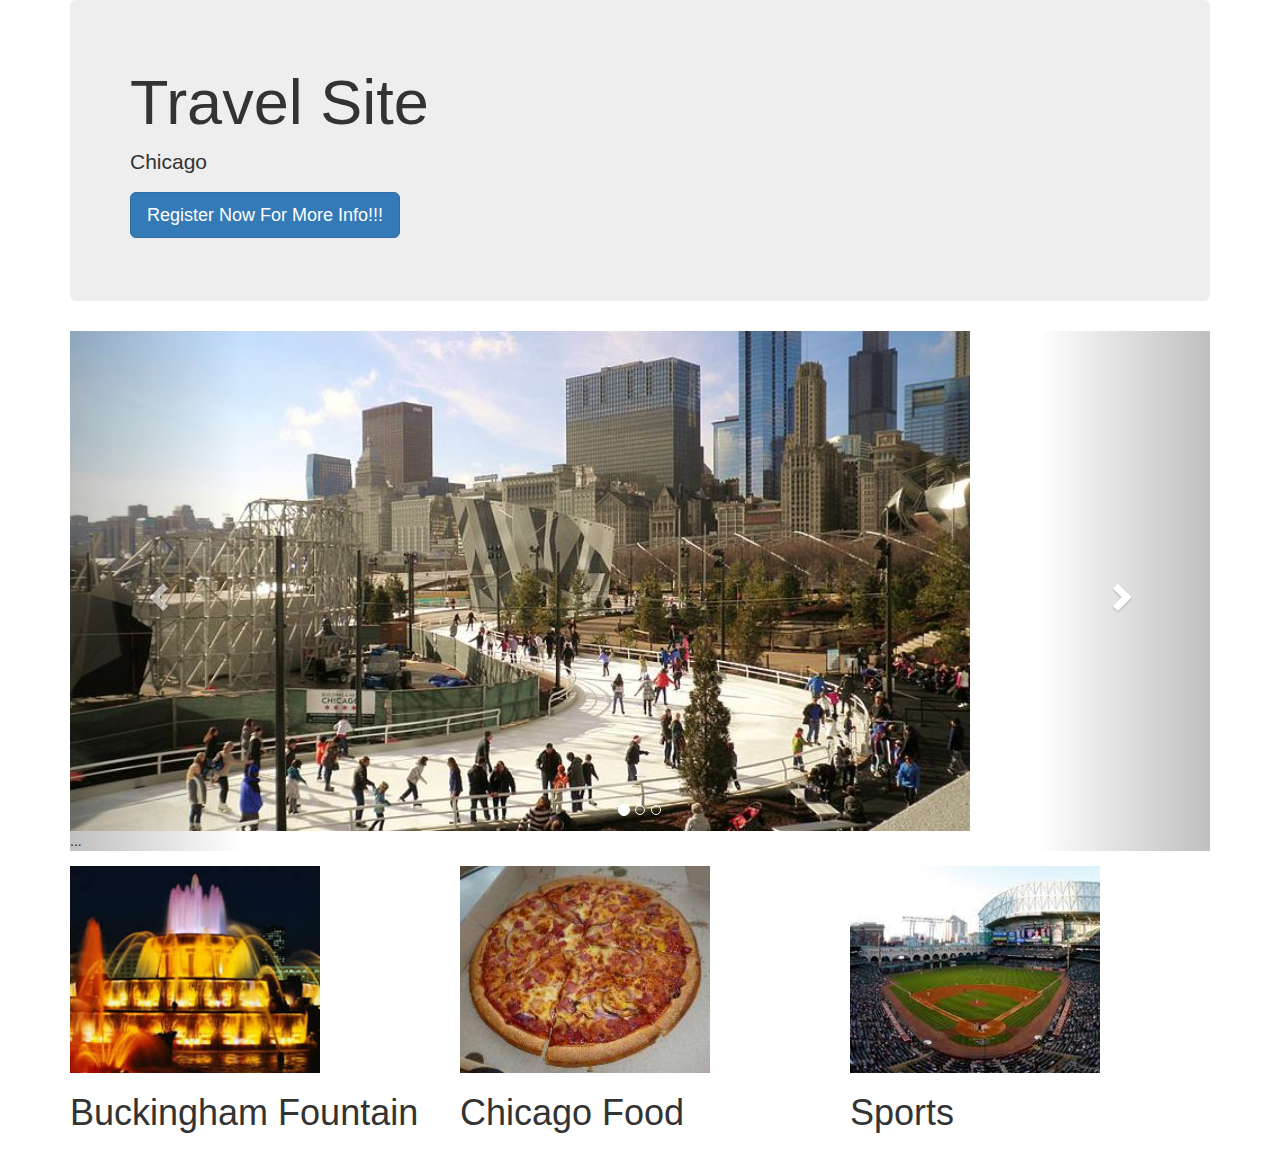
<file: index.html>
<!DOCTYPE html>
<html lang="en" dir="ltr">

<head>
  <meta charset="utf-8">
  <meta http-equiv="X-UA-Compatible" content="IE=edge">
  <meta name="viewport" content="width=device-width, initial-scale=1">
  <title>Travel Site</title>
  <!-- Latest compiled and minified CSS -->
  <link rel="stylesheet" href="https://maxcdn.bootstrapcdn.com/bootstrap/3.3.7/css/bootstrap.min.css">
  <link rel="stylesheet" href="styles.css" />
</head>

<body>

  <div class="row">
    <!-- Jumbotron -->
    <div class="container">
      <div class="jumbotron">
        <h1>Travel Site</h1>
        <p>Chicago</p>
        <p><a class="btn btn-primary btn-lg" href="reg.html" role="button">Register Now For More Info!!!</a></p>
      </div>

      <!-- Grid System -->
      <!--<div class="row">
      <div class="col-md-4">.col-md-4</div>
      <div class="col-md-4">.col-md-4</div>
      <div class="col-md-4">.col-md-4</div>
    </div>-->

      <!-- Carousel -->
      <div id="carousel-example-generic" class="carousel slide" data-ride="carousel">
        <!-- Indicators -->
        <ol class="carousel-indicators">
          <li data-target="#carousel-example-generic" data-slide-to="0" class="active"></li>
          <li data-target="#carousel-example-generic" data-slide-to="1"></li>
          <li data-target="#carousel-example-generic" data-slide-to="2"></li>
        </ol>

        <!-- Wrapper for slides -->
        <div class="carousel-inner" role="listbox">
          <div class="item active">
            <img src="pic1.jpg" alt="Grant/ Millenium Park Photo">
            <div class="carousel-caption">
              ...
            </div>
          </div>
          <div class="item">
            <img src="pic2.jpg" alt="Skyline Photo">
            <div class="carousel-caption">
              Chicago
            </div>
          </div>
          ...
        </div>

        <!-- Controls -->
        <a class="left carousel-control" href="#carousel-example-generic" role="button" data-slide="prev">
    <span class="glyphicon glyphicon-chevron-left" aria-hidden="true"></span>
    <span class="sr-only">Previous</span>
  </a>
        <a class="right carousel-control" href="#carousel-example-generic" role="button" data-slide="next">
    <span class="glyphicon glyphicon-chevron-right" aria-hidden="true"></span>
    <span class="sr-only">Next</span>
  </a>
      </div>

      <!-- Thumbnails -->
      <div class="row">
        <div class="column">
          <img src="fountain.jpg" alt="Buckingham Fountain" style="width:250px">
          <h1>Buckingham Fountain</h1>
        </div>
        <div class="column">
          <img src="food.jpg" alt="Pizza" style="width:250px">
          <h1>Chicago Food</h1>
        </div>
        <div class="column">
          <img src="sports.jpg" alt="Sports" style="width:250px">
          <h1>Sports</h1>
        </div>
      </div>
    </div>
    <script src="https://ajax.googleapis.com/ajax/libs/jquery/1.12.4/jquery.min.js"></script>
    <!-- Latest compiled and minified JavaScript -->
    <script src="https://maxcdn.bootstrapcdn.com/bootstrap/3.3.7/js/bootstrap.min.js" integrity="sha384-Tc5IQib027qvyjSMfHjOMaLkfuWVxZxUPnCJA7l2mCWNIpG9mGCD8wGNIcPD7Txa" crossorigin="anonymous"></script>
  </div>

</body>

</html>
</file>
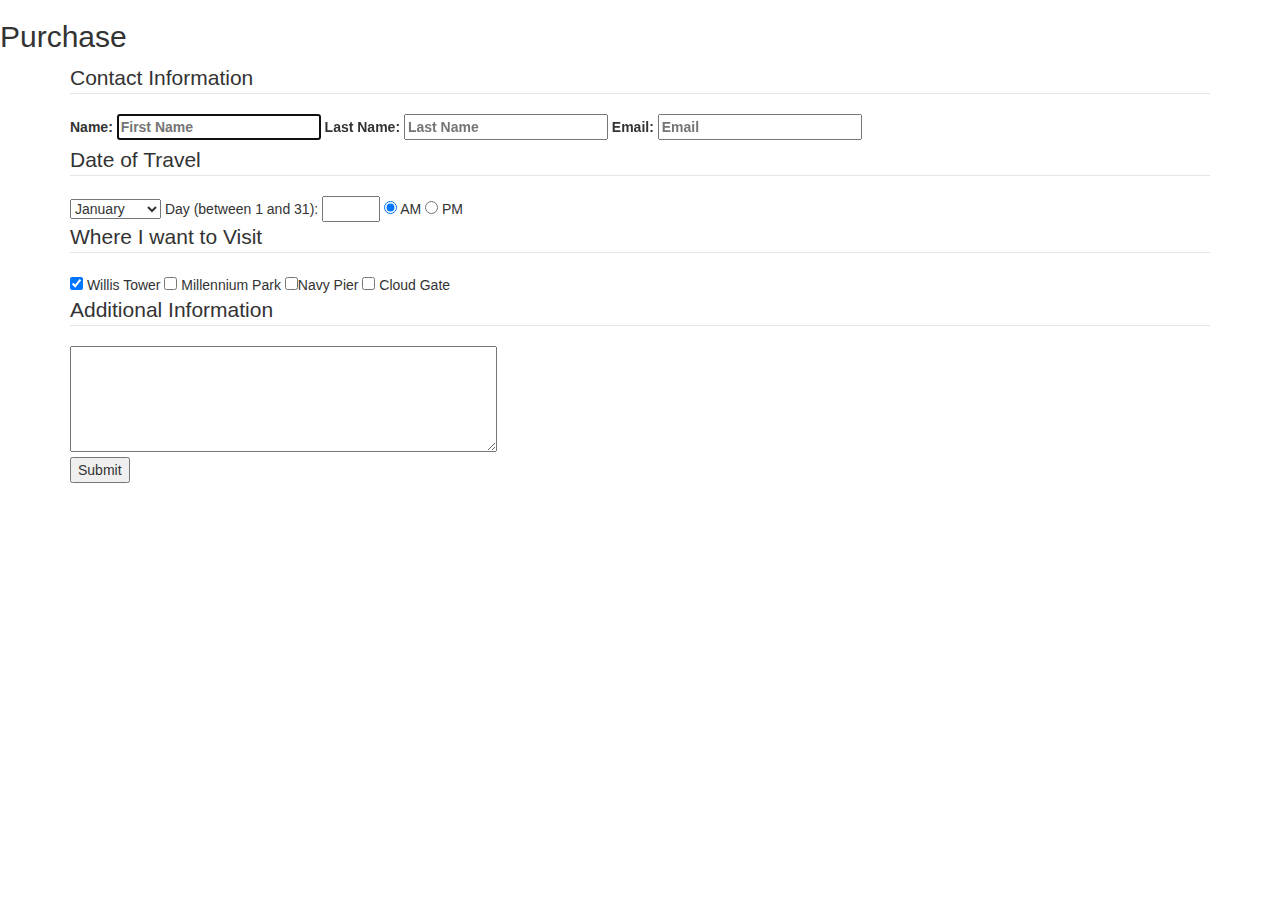
<file: reg.html>
<!DOCTYPE html>
<html lang="en">

<head>
  <meta charset="utf-8">
  <meta http-equiv="X-UA-Compatible" content="IE=edge">
  <meta name="viewport" content="width=device-width, initial-scale=1">
  <title>Travel Site</title>
  <!-- Latest compiled and minified CSS -->
  <link rel="stylesheet" href="https://maxcdn.bootstrapcdn.com/bootstrap/3.3.7/css/bootstrap.min.css">
  <link rel="stylesheet" href="styles.css" />
</head>

<body>
  <h2>Purchase</h2>
  <div class="container">
    <form method="get" action="thankyou.html">
      <fieldset class="input">
        <legend>
        Contact Information
      </legend>

        <label for="fName">
          Name:
          <input autofocus id="fName" placeholder="First Name" required name="FNAME"/>
        </label>
        <label for="fLast">
          Last Name:
          <input id="fLast" placeholder="Last Name" name="FLast"/>
        </label>
        <label for="fEmail">
          Email:
          <input id="fEmail" placeholder="Email" name="FEmail"/>
        </label>
      </fieldset>
      <fieldset>
        <legend>
          Date of Travel
        </legend>
        <select>
          <option value= "January">January</option>
          <option value= "February">February</option>
          <option value= "March">March</option>
          <option value= "April">April</option>
          <option value= "May">May</option>
          <option value= "June">June</option>
          <option value= "July">Jule</option>
          <option value= "August">August</option>
          <option value= "September">September</option>
          <option value= "October">October</option>
          <option value= "November">November</option>
          <option value= "December">December</option>
        </select>

          Day (between 1 and 31):
          <input type="number" name="Day" min="1" max="31">
        <input type="radio" name="AM" value="1" data-testid="" checked="">
        <span class="a-radio-label">AM</span>
        </input>
        <input class="no-style" type="radio" name="PM" value="1" data-testid="">
        <span class="a-radio-label">PM</span>
      </input>
      </fieldset>
      <fieldset>
        <legend>
          Where I want to Visit
        </legend>
          <input type="checkbox" name="class" value="Willis Tower" checked> Willis Tower
          <input type="checkbox" name="class" value="Millennium Park"> Millennium Park
          <input type="checkbox" name="class" value="Navy Pier">Navy Pier
          <input type="checkbox" name="class" value="Cloud Gate"> Cloud Gate
      </fieldset>
      <fieldset>
        <legend>
          Additional Information
        </legend>
        <textarea rows="5" cols="50">
        </textarea>
      </fieldset>
      <input class="submit" type="submit" value="Submit" />
    </form>


  </div>

</body>

</html>
</file>
<file: styles.css>
/*Thumbnail Styling */
.row {
  display: flex;
}

.column {
  flex: 33.33%;
  padding: 15px;
}

/* Responsive layout - makes the three columns stack on top of each other instead of next to each other */
@media screen and (max-width: 500px) {
  .column {
    width: 100%;
  }
}
</file>
